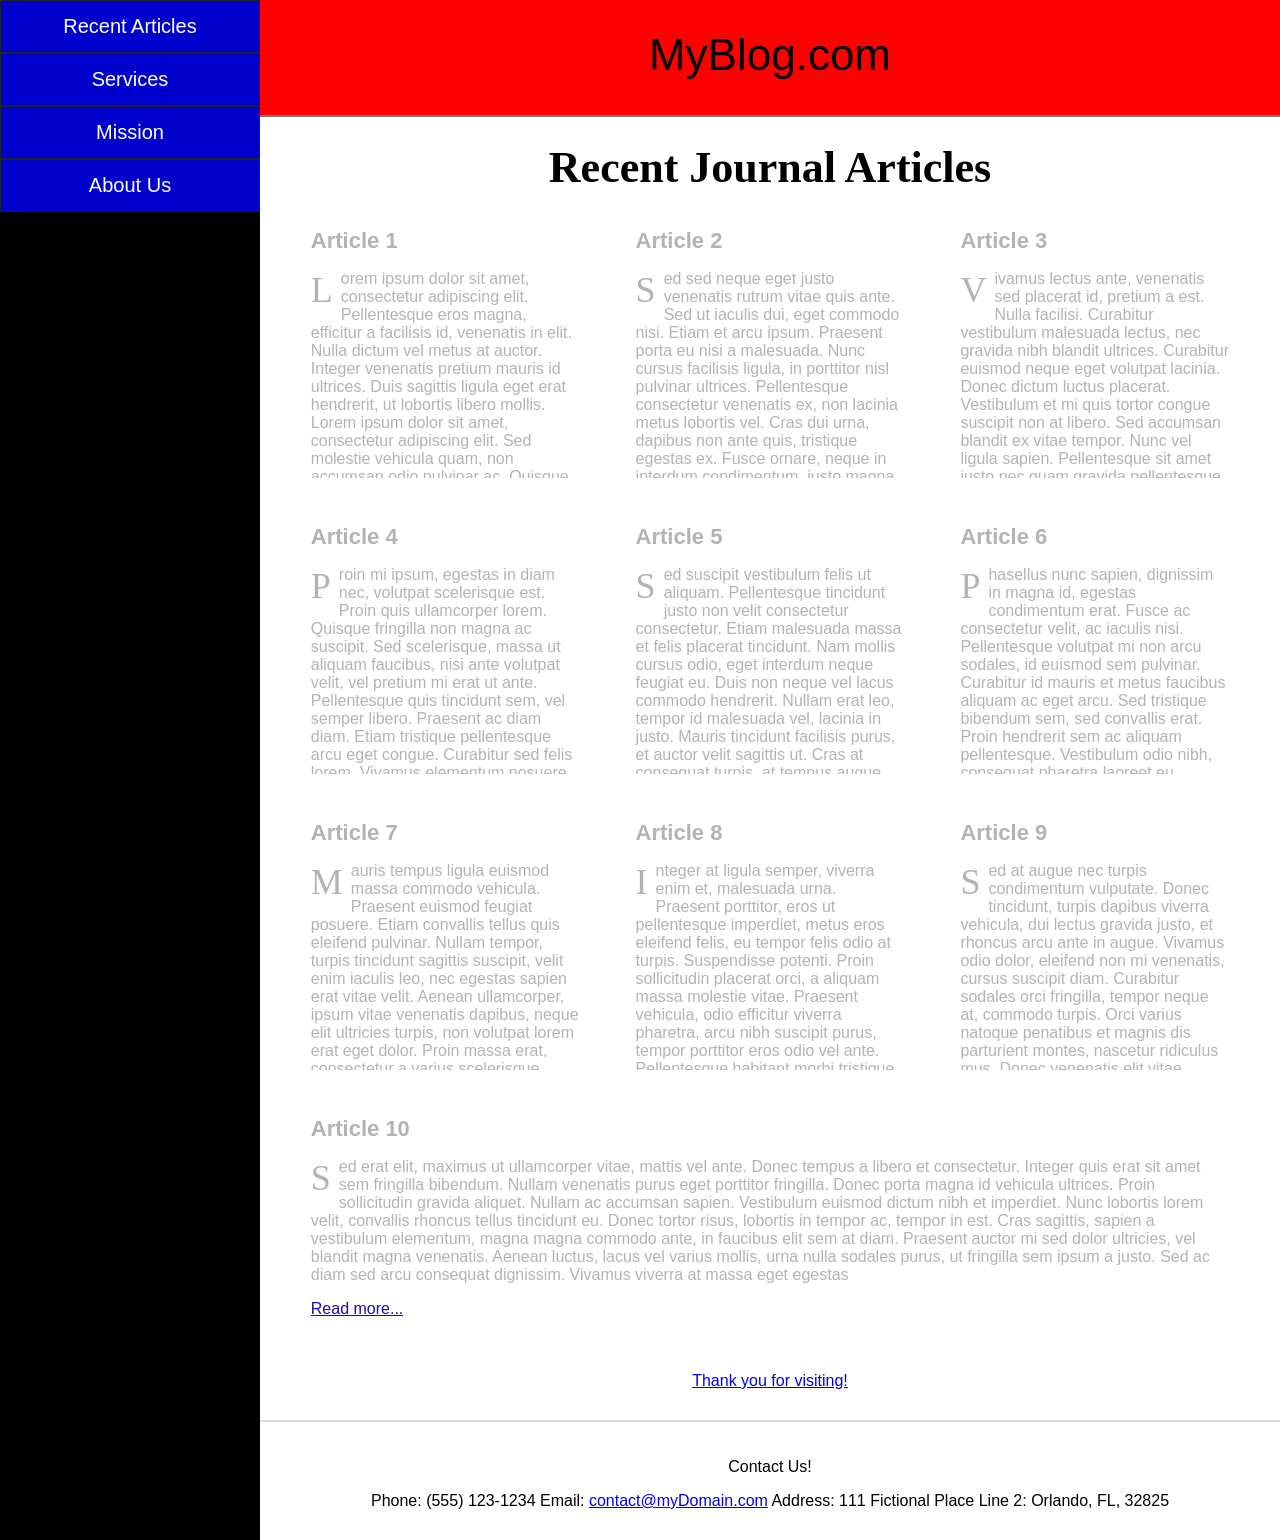
<file: index.html>
<!DOCTYPE html>
<html lang="en">
    <head>
        <link rel="stylesheet" href="layout.css">
    </head>

    <body>
		
		<nav id="menuItems">
			<button id="recentArticles" href="recent.html">Recent Articles</button>
			
			<ul id="jumpMenu">
				<li><a href="#a1">Article 1</a></li>
				<li><a href="#a2">Article 2</a></li>
				<li><a href="#a3">Article 3</a></li>
				<li><a href="#a4">Article 4</a></li>
				<li><a href="#a5">Article 5</a></li>
				<li><a href="#a6">Article 6</a></li>
				<li><a href="#a7">Article 7</a></li>
				<li><a href="#a8">Article 8</a></li>
				<li><a href="#a9">Article 9</a></li>
				<li><a href="#a10">Article 10</a></li>
			</ul>
		
			<button href="services.html">Services</button>
			<button href="mission.html">Mission</button>
			<button href="about.html">About Us</button>
		</nav>
		
        <main>
		
			<header>
				<p>MyBlog.com</p>
			</header>
            
            <h1>Recent Journal Articles</h1>

            <div id="container">
                <article id="a1">
                    <h2>Article 1</h2>
                    <p>Lorem ipsum dolor sit amet, consectetur adipiscing elit. Pellentesque eros magna, efficitur a facilisis id, venenatis in elit. Nulla dictum vel metus at auctor. Integer venenatis pretium mauris id ultrices. Duis sagittis ligula eget erat hendrerit, ut lobortis libero mollis. Lorem ipsum dolor sit amet, consectetur adipiscing elit. Sed molestie vehicula quam, non accumsan odio pulvinar ac. Quisque placerat, lorem sed mattis rhoncus, purus tortor sodales tortor, sed viverra turpis orci in neque. Fusce ullamcorper euismod diam tincidunt vehicula. Quisque id dui tincidunt, porta tortor id, mattis quam. Donec et feugiat ipsum. Morbi sapien leo, mattis quis magna eget, vehicula tempus mauris</p>
                    <p><a href="https://www.google.com">Read more...</a></p>
                </article>

                <article id="a2">
                    <h2>Article 2</h2>
                    <p>Sed sed neque eget justo venenatis rutrum vitae quis ante. Sed ut iaculis dui, eget commodo nisi. Etiam et arcu ipsum. Praesent porta eu nisi a malesuada. Nunc cursus facilisis ligula, in porttitor nisl pulvinar ultrices. Pellentesque consectetur venenatis ex, non lacinia metus lobortis vel. Cras dui urna, dapibus non ante quis, tristique egestas ex. Fusce ornare, neque in interdum condimentum, justo magna accumsan nunc, vitae feugiat felis tellus vitae justo. In hac habitasse platea dictumst. Sed id magna feugiat, condimentum leo venenatis, tempor quam. Pellentesque mattis scelerisque turpis efficitur fermentum. Cras eu metus bibendum, egestas arcu non, aliquet elit. Morbi ullamcorper mauris aliquet eros eleifend, ac gravida turpis viverra. Cras lacinia leo a est sagittis, nec commodo felis volutpat</p>
                    <p><a href="https://www.google.com">Read more...</a></p>
                </article>

                <article id="a3">
                    <h2>Article 3</h2>
                    <p>Vivamus lectus ante, venenatis sed placerat id, pretium a est. Nulla facilisi. Curabitur vestibulum malesuada lectus, nec gravida nibh blandit ultrices. Curabitur euismod neque eget volutpat lacinia. Donec dictum luctus placerat. Vestibulum et mi quis tortor congue suscipit non at libero. Sed accumsan blandit ex vitae tempor. Nunc vel ligula sapien. Pellentesque sit amet justo nec quam gravida pellentesque. Sed eget consequat ligula. Maecenas et nunc sed ligula pellentesque blandit id nec risus. Duis posuere nisi nibh, fringilla aliquet neque luctus ullamcorper</p>
                    <p><a href="https://www.google.com">Read more...</a></p>
                </article>

                <article id="a4">
                    <h2>Article 4</h2>
                    <p>Proin mi ipsum, egestas in diam nec, volutpat scelerisque est. Proin quis ullamcorper lorem. Quisque fringilla non magna ac suscipit. Sed scelerisque, massa ut aliquam faucibus, nisi ante volutpat velit, vel pretium mi erat ut ante. Pellentesque quis tincidunt sem, vel semper libero. Praesent ac diam diam. Etiam tristique pellentesque arcu eget congue. Curabitur sed felis lorem. Vivamus elementum posuere tempor. Quisque lacus massa, auctor nec ex in, egestas ultrices ex. Morbi interdum congue libero, ut rhoncus sapien posuere vitae. Cras pellentesque dignissim ullamcorper. Nunc in aliquam sem. Fusce porttitor, metus non commodo ullamcorper, lacus metus convallis eros, vel mollis mauris lorem egestas leo. Nam ex augue, gravida at vehicula vitae, tincidunt nec dui</p>
                    <p><a href="https://www.google.com">Read more...</a></p>
                </article>

                <article id="a5">
                    <h2>Article 5</h2>
                    <p>Sed suscipit vestibulum felis ut aliquam. Pellentesque tincidunt justo non velit consectetur consectetur. Etiam malesuada massa et felis placerat tincidunt. Nam mollis cursus odio, eget interdum neque feugiat eu. Duis non neque vel lacus commodo hendrerit. Nullam erat leo, tempor id malesuada vel, lacinia in justo. Mauris tincidunt facilisis purus, et auctor velit sagittis ut. Cras at consequat turpis, at tempus augue. Integer maximus, est ac aliquet aliquet, massa odio elementum magna, sed sollicitudin nibh nisi id velit. Nunc volutpat vel risus sed aliquet</p>
                    <p><a href="https://www.google.com">Read more...</a></p>
                </article>

                <article id="a6">
                    <h2>Article 6</h2>
                    <p>Phasellus nunc sapien, dignissim in magna id, egestas condimentum erat. Fusce ac consectetur velit, ac iaculis nisi. Pellentesque volutpat mi non arcu sodales, id euismod sem pulvinar. Curabitur id mauris et metus faucibus aliquam ac eget arcu. Sed tristique bibendum sem, sed convallis erat. Proin hendrerit sem ac aliquam pellentesque. Vestibulum odio nibh, consequat pharetra laoreet eu, fringilla quis nulla. Phasellus scelerisque ultrices aliquam. Sed tristique ut nulla at molestie. In hac habitasse platea dictumst. Sed facilisis sem erat, malesuada imperdiet quam egestas non. Maecenas rhoncus sed dui ac interdum. In semper dolor cursus enim hendrerit scelerisque. Donec luctus eleifend convallis. Aenean lacinia pharetra tellus vel sodales</p>
                    <p><a href="https://www.google.com">Read more...</a></p>
                </article>

                <article id="a7">
                    <h2>Article 7</h2>
                    <p>Mauris tempus ligula euismod massa commodo vehicula. Praesent euismod feugiat posuere. Etiam convallis tellus quis eleifend pulvinar. Nullam tempor, turpis tincidunt sagittis suscipit, velit enim iaculis leo, nec egestas sapien erat vitae velit. Aenean ullamcorper, ipsum vitae venenatis dapibus, neque elit ultricies turpis, non volutpat lorem erat eget dolor. Proin massa erat, consectetur a varius scelerisque, pulvinar quis risus. Proin vitae mollis odio, et molestie dolor</p>
                    <p><a href="https://www.google.com">Read more...</a></p>
                </article>

                <article id="a8">
                    <h2>Article 8</h2>
                    <p>Integer at ligula semper, viverra enim et, malesuada urna. Praesent porttitor, eros ut pellentesque imperdiet, metus eros eleifend felis, eu tempor felis odio at turpis. Suspendisse potenti. Proin sollicitudin placerat orci, a aliquam massa molestie vitae. Praesent vehicula, odio efficitur viverra pharetra, arcu nibh suscipit purus, tempor porttitor eros odio vel ante. Pellentesque habitant morbi tristique senectus et netus et malesuada fames ac turpis egestas. Vivamus eget viverra nulla. Fusce vulputate gravida velit, et ullamcorper elit efficitur at. Nullam pharetra in orci iaculis semper. Nam fringilla urna et sem semper, et interdum eros volutpat. In sodales ipsum nec leo placerat convallis. Donec tristique mauris id lacinia consequat. Ut at molestie elit. Curabitur suscipit posuere orci. Pellentesque eget ex malesuada, convallis odio quis, lobortis sem</p>
                    <p><a href="https://www.google.com">Read more...</a></p>
                </article>

                <article id="a9">
                    <h2>Article 9</h2>
                    <p>Sed at augue nec turpis condimentum vulputate. Donec tincidunt, turpis dapibus viverra vehicula, dui lectus gravida justo, et rhoncus arcu ante in augue. Vivamus odio dolor, eleifend non mi venenatis, cursus suscipit diam. Curabitur sodales orci fringilla, tempor neque at, commodo turpis. Orci varius natoque penatibus et magnis dis parturient montes, nascetur ridiculus mus. Donec venenatis elit vitae posuere congue. Morbi ac pretium magna. Phasellus blandit sem ac sollicitudin porttitor. In ut diam non libero mattis volutpat. Nam porta condimentum lacus a venenatis. Donec accumsan ultrices ornare. Interdum et malesuada fames ac ante ipsum primis in faucibus</p>
                    <p><a href="https://www.google.com">Read more...</a></p>
                </article>

                <article id="a10">
                    <h2>Article 10</h2>
                    <p>Sed erat elit, maximus ut ullamcorper vitae, mattis vel ante. Donec tempus a libero et consectetur. Integer quis erat sit amet sem fringilla bibendum. Nullam venenatis purus eget porttitor fringilla. Donec porta magna id vehicula ultrices. Proin sollicitudin gravida aliquet. Nullam ac accumsan sapien. Vestibulum euismod dictum nibh et imperdiet. Nunc lobortis lorem velit, convallis rhoncus tellus tincidunt eu. Donec tortor risus, lobortis in tempor ac, tempor in est. Cras sagittis, sapien a vestibulum elementum, magna magna commodo ante, in faucibus elit sem at diam. Praesent auctor mi sed dolor ultricies, vel blandit magna venenatis. Aenean luctus, lacus vel varius mollis, urna nulla sodales purus, ut fringilla sem ipsum a justo. Sed ac diam sed arcu consequat dignissim. Vivamus viverra at massa eget egestas</p>
                    <p><a href="https://www.google.com">Read more...</a></p>
                </article>
            </div>
			
			<p id="thanks"><a href="#">Thank you for visiting!</a></p>

            <footer>
                <p>Contact Us!</p>
                <address>
                    <div>
                        <span>Phone:</span> <span>(555) 123-1234</span>
                        <span>Email:</span> </span><a href="#">contact@myDomain.com</a></span>
                        <span>Address:</span> <span>111 Fictional Place</span>
                        <span>Line 2:</span> <span>Orlando, FL, 32825</span>
                    </div>
                </address>
				
            </footer>
        </main>
    </body>
</html>
</file>
<file: layout.css>
*{box-sizing:border-box}

body{
  margin:0;
  font-family:Arial,Helvetica,sans-serif;
  display:flex;
  min-height:100vh
}

#menuItems{
  width:260px;
  background:#000;
  padding:0
}

#menuItems button{
  width:100%;
  display:block;
  padding:14px 10px;
  font-size:20px;
  color:#fff;
  background:#0000cc;
  border:1px solid #222;
  cursor:pointer
}

#menuItems button:hover{
  background:#b8860b
}

#jumpMenu{
  list-style:none;
  margin:0;
  padding:8px 0;
  background:#b8860b;
  display:none
}

#recentArticles:hover + #jumpMenu,
#jumpMenu:hover{
  display:block
}

#jumpMenu li{
  margin:0;
  padding:0
}

#jumpMenu a{
  display:block;
  padding:3px 0;
  text-align:center;
  text-decoration:none;
  color:#0000cc;
  background:transparent
}

#jumpMenu a:hover{
  color:#fff;
  background:#0000cc
}

main{
  flex:1;
  background:#fff
}

header{
  background:red;
  padding:30px 0 35px;
  text-align:center;
  border-bottom:2px solid #777
}

header p{
  margin:0;
  font-size:44px;
  color:#000
}

h1{
  text-align:center;
  font-family:"Times New Roman",Times,serif;
  font-size:44px;
  margin:25px 0
}

#container{
  width:min(1200px,92%);
  margin:0 auto 20px;
  display:flex;
  gap:36px;
  justify-content:space-between;
  align-items:flex-start;
  flex-wrap:wrap
}

article{
  flex:1 1 220px;
  min-width:220px;
  padding:10px 10px 18px;
  color:#b3b3b3;
  overflow:hidden;
  max-height:260px;
  transition:max-height 2s ease,color 2s ease
}

article h2{
  margin:0 0 10px;
  font-size:22px;
  font-weight:700;
  color:inherit
}

article>p:first-of-type::first-letter{
  font-family:"Times New Roman",Times,serif;
  font-size:36px;
  line-height:1;
  float:left;
  padding-right:8px;
  padding-top:2px
}

article a{
  color:#1a0dab;
  text-decoration:underline
}

article a[href*="google.com"]::after{
  content:"";
  display:inline-block;
  width:16px;
  height:16px;
  margin-left:8px;
  vertical-align:-2px;
  background-repeat:no-repeat;
  background-size:contain;
  background-image:url("https://upload.wikimedia.org/wikipedia/commons/6/64/Icon_External_Link.png")
}

article:hover{
  color:#111;
  max-height:900px
}

#thanks{
  text-align:center;
  margin:10px 0 30px
}

footer{
  padding:20px 0 30px;
  text-align:center;
  border-top:2px solid #ddd
}

footer address{
  font-style:normal
}
</file>
